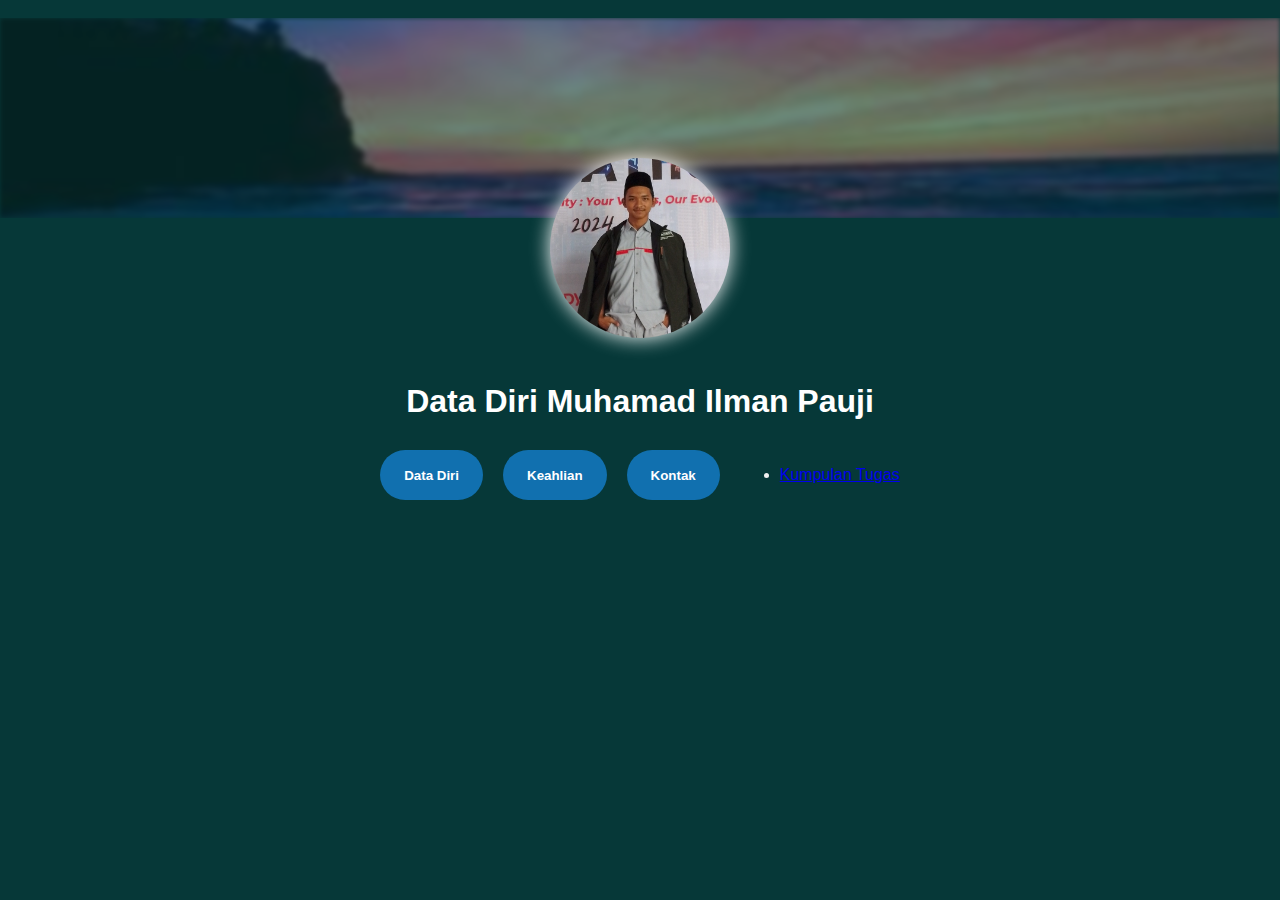
<file: index.html>
<!DOCTYPE html>
<html lang="id">
<head>
  <meta charset="UTF-8" />
  <meta name="viewport" content="width=device-width, initial-scale=1.0" />
  <title>Data Diri Muhamad Ilman Pauji</title>
  <link rel="stylesheet" href="style.css" />
</head>
<body>
  <chard class="container">
      <div class="profile-bg">
        <img src="img/latar belakang.jpeg" alt="Background Profil" class="bg-img" />
      </div>
    </div>
      <div class="container">
        <div class="profile-section">
      <img src="img/profil.jpg" alt="Foto Ilman Pauji" class="profile-img" />
      <h1 class="site-title">Data Diri Muhamad Ilman Pauji</h1>
    </div>

    <nav class="menu">
      <button onclick="showSection('data')">Data Diri</button>
      <button onclick="showSection('skills')">Keahlian</button>
      <button onclick="showSection('contact')">Kontak</button>
      <ul>
 <li><a href="lat_css.html">Kumpulan Tugas</a></li>
    </ul>
    </nav>

    <div class="content">
      <section id="data" class="section hidden">
        <h2>👤 Data Diri</h2>
        <p><strong>Nama:</strong> Muhamad Ilman Pauji</p>
        <p><strong>NIM:</strong> 2510614070</p>
        <p><strong>Prodi:</strong> Teknik Informatika</p>
      </section>

      <section id="skills" class="section hidden">
        <h2>🛠️ Kea hlian</h2>
        <h3>Networking</h3>
        <img src="img/tkj.jpg" alt="Foto Praktik Networking" class="skill-img" />

        <h3>Internet of Things (IoT)</h3>
        <img src="img/iot.jpg" alt="Foto Proyek IoT" class="skill-img" />
        <video controls width="100%" class="skill-video">
          <source src="img/iot.mp4" type="video/mp4" />
          Video tidak dapat ditampilkan.
        </video>
      </section>

      <section id="contact" class="section hidden">
        <h2>📱 Kontak</h2>
        <p><strong>Instagram:</strong> <a href="https://instagram.com/pauji_gikrambil" target="_blank">@pauji_gikrambil</a></p>
        <p><strong>TikTok:</strong> <a href="https://tiktok.com/@mangilman" target="_blank">@mangilman</a></p>
      </section>
    </div>
  </div>

  <script>
    function showSection(id) {
      document.querySelectorAll('.section').forEach(sec => sec.classList.add('hidden'));
      document.getElementById(id).classList.remove('hidden');
    }
  </script>
</body>

</html>
</file>
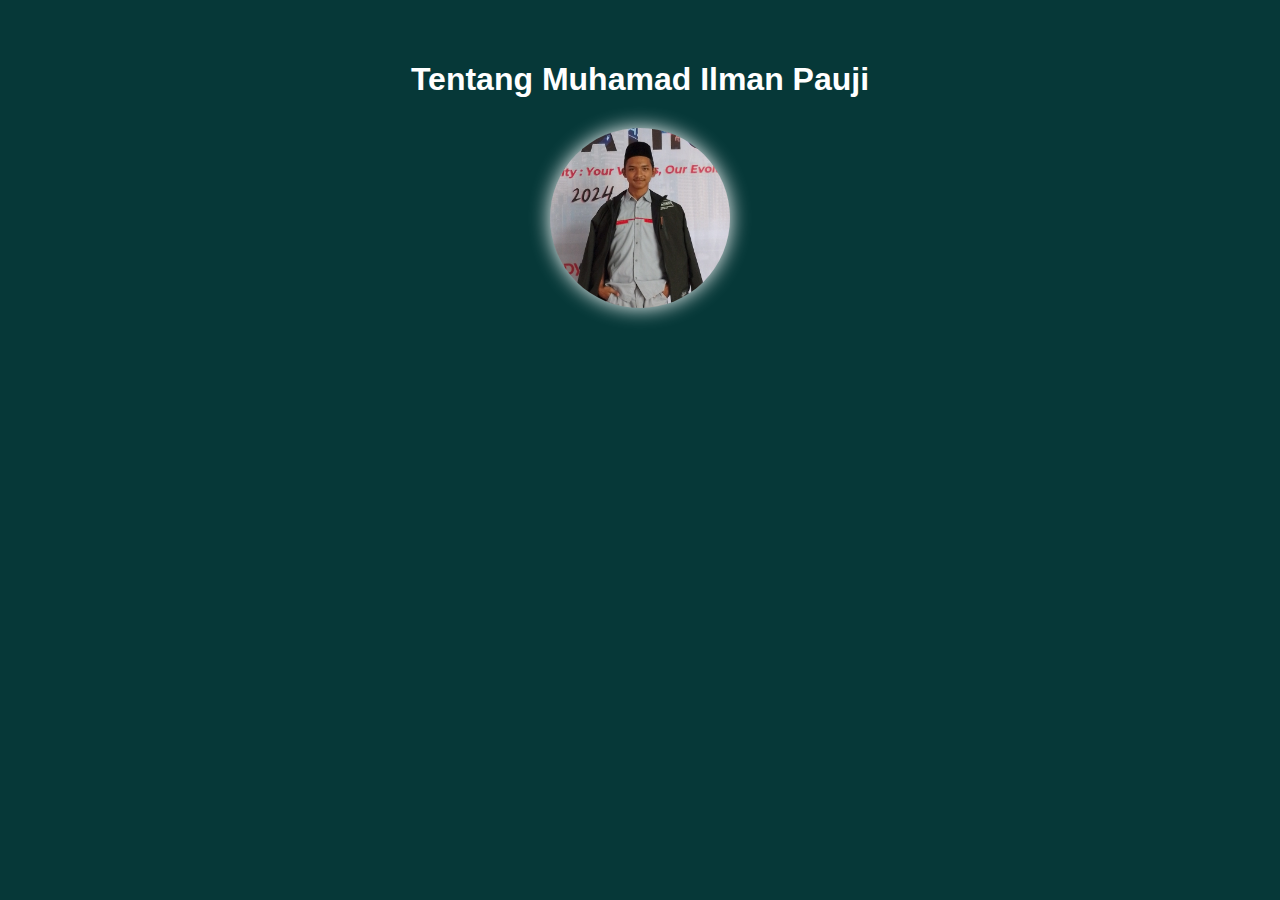
<file: about.html>
<!DOCTYPE html>
<html lang="id">
<head>
  <meta charset="UTF-8" />
  <meta name="viewport" content="width=device-width, initial-scale=1.0" />
  <title>Tentang Ilman Pauji</title>
  <link rel="stylesheet" href="style.css" />
</head>
<body>
  <div class="container">
    <h1 class="site-title">Tentang Muhamad Ilman Pauji</h1>
    <img src="img/profil.jpg" alt="Foto Ilman Pauji" class="profile-img" />
    <div class="content">
      <section class="section">
        <p>Halo! Saya <strong>Muhamad Ilman Pauji</strong>, mahasiswa <strong>Teknik Informatika</strong> yang bersemangat dalam dunia teknologi dan inovasi digital.</p>
        <p>Saya memiliki keahlian di bidang <strong>Networking</strong> dan <strong>Internet of Things (IoT)</strong>, serta aktif membuat proyek-proyek kreatif yang menggabungkan keduanya.</p>
        <p>Website ini dibuat sebagai representasi profesional saya. Terima kasih sudah berkunjung!</p>
      </section>
    </div>
  </div>
</body>
</html>
</file>
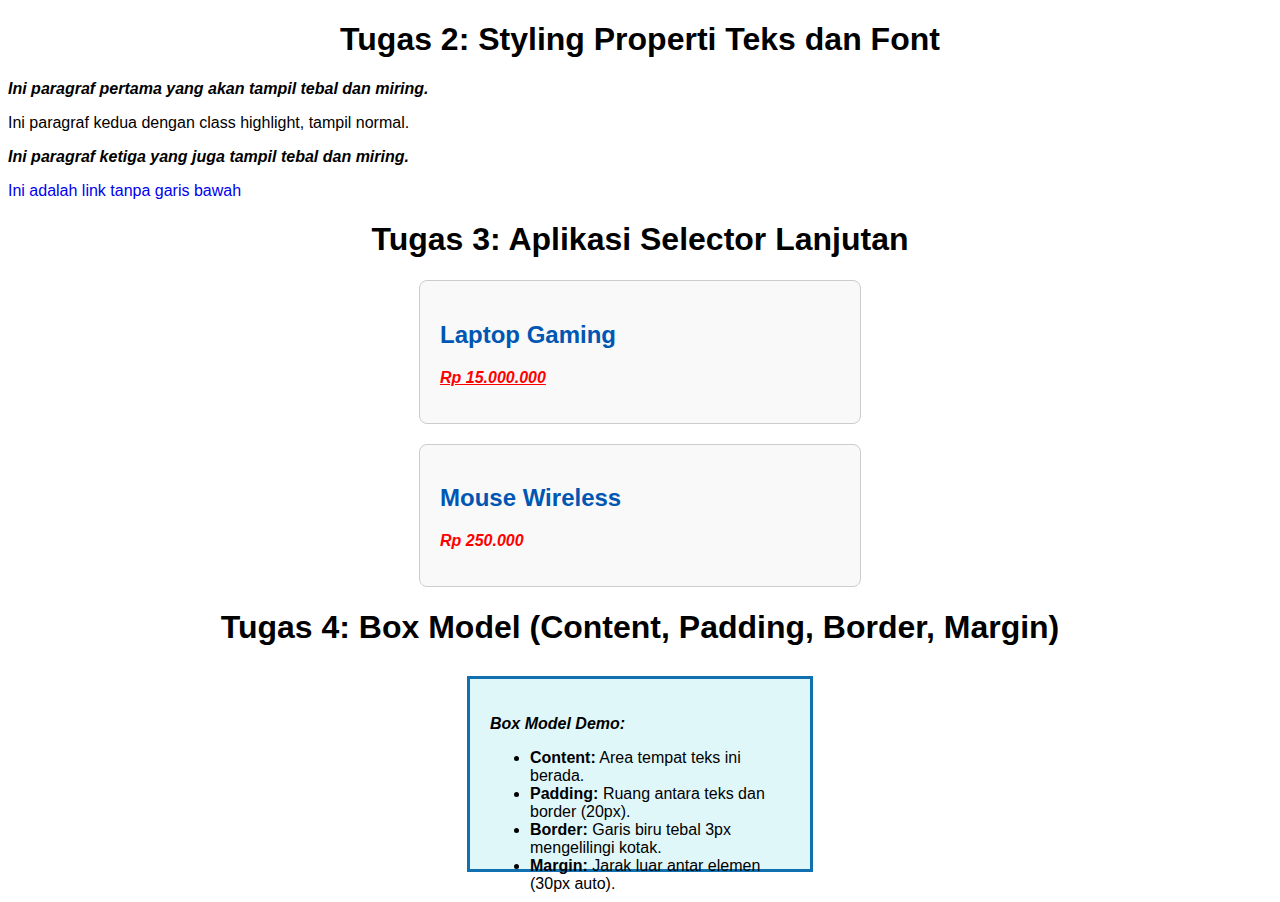
<file: last_css.html>
<!DOCTYPE html>
<html lang="id">
<head>
  <meta charset="UTF-8">
  <title>Contoh Styling CSS</title>
  <style>
    /* 1. Font Family */
    body {
      font-family: Arial, sans-serif;
    }

    /* 2. Teks Alignment */
    h1 {
      text-align: center;
    }

    /* 3. Font Weight & Style */
    p:not(.highlight) {
      font-weight: bold;
      font-style: italic;
    }

    /* 4. Teks Decoration */
    a {
      text-decoration: none;
    }

    /* 5. Styling Judul Kartu */
    .product-card h2 {
      color: #0056b3;
    }

    /* 6. Styling Harga */
    .price {
      color: red;
      font-weight: bold;
    }

    /* 7. ID Unik (Diskon) */
    #diskon {
      text-decoration: underline;
    }

    /* 8. Box Model Demonstration */
    .box-model-demo {
      width: 300px;
      height: 150px;
      padding: 20px;
      border: 3px solid #1170af;
      margin: 30px auto;
      background-color: #e0f7fa;
      color: #000;
      text-align: left;
    }

    /* Tambahan styling opsional */
    .product-card {
      border: 1px solid #ccc;
      padding: 20px;
      margin: 20px auto;
      max-width: 400px;
      background-color: #f9f9f9;
      border-radius: 8px;
    }
  </style>
</head>
<body>
  <h1>Tugas 2: Styling Properti Teks dan Font</h1>

  <p>Ini paragraf pertama yang akan tampil tebal dan miring.</p>
  <p class="highlight">Ini paragraf kedua dengan class highlight, tampil normal.</p>
  <p>Ini paragraf ketiga yang juga tampil tebal dan miring.</p>

  <a href="#">Ini adalah link tanpa garis bawah</a>

  <h1>Tugas 3: Aplikasi Selector Lanjutan</h1>

  <!-- Kartu Produk 1 -->
  <div class="product-card">
    <h2>Laptop Gaming</h2>
    <p class="price" id="diskon">Rp 15.000.000</p>
  </div>

  <!-- Kartu Produk 2 -->
  <div class="product-card">
    <h2>Mouse Wireless</h2>
    <p class="price">Rp 250.000</p>
  </div>

  <h1>Tugas 4: Box Model (Content, Padding, Border, Margin)</h1>

  <div class="box-model-demo">
    <p><strong>Box Model Demo:</strong></p>
    <ul>
      <li><strong>Content:</strong> Area tempat teks ini berada.</li>
      <li><strong>Padding:</strong> Ruang antara teks dan border (20px).</li>
      <li><strong>Border:</strong> Garis biru tebal 3px mengelilingi kotak.</li>
      <li><strong>Margin:</strong> Jarak luar antar elemen (30px auto).</li>
    </ul>
  </div>
</body>
</html>
</file>
<file: style.css>
/* ================================
   STYLE.CSS — Versi Modifikasi
   ================================ */

:root {
  --bg-color: #063838;
  --primary: #ffffff;
  --secondary: #1170af;
  --text: #f0f0f0;
  --font: 'Poppins', sans-serif;
}

body {
  margin: 0;
  font-family: var(--font);
  background-color: var(--bg-color);
  color: var(--text);
}

/* Container Utama */
.container {
  text-align: center;
  padding: 40px 20px;
}

/* Foto Profil */
.profile-section {
  position: relative;
  z-index: 1;
  
}

.profile-img {
  width: 180px;
  height: 180px;
  border-radius: 50%;
  object-fit: cover;
  box-shadow: 0 0 20px var(--primary);
  margin-bottom: 20px;
  background-color: #000000;
  
}

/* Background Persegi Panjang */
.profile-bg {
  position: relative;
  width: 100%;
  height: 200px;
  overflow: hidden;
  margin-bottom: -100px;
  
}

.bg-img {
  width: 100%;
  height: 100%;
  object-fit: cover;
  opacity: 0.4;
  filter: blur(2px);
}

.site-title {
  font-size: 2rem;
  color: var(--primary);
  margin-bottom: 30px;
}

/* Menu Navigasi */
.menu {
  display: flex;
  justify-content: center;
  gap: 20px;
  margin-bottom: 30px;
  flex-wrap: wrap;
}

.menu button {
  background-color: var(--secondary);
  color: #ffffff;
  border: none;
  padding: 12px 24px;
  border-radius: 30px;
  font-weight: bold;
  cursor: pointer;
  transition: background 0.3s ease;
}

.menu button:hover {
  background-color: var(--primary);
}

/* Konten */
.content {
  max-width: 800px;
  margin: auto;
}

.section {
  display: none;
  padding: 20px;
  background-color: #1a1a1a;
  border-radius: 12px;
  box-shadow: 0 0 10px rgba(255,255,255,0.1);
  margin-bottom: 20px;
}

.section h2 {
  color: var(--primary);
  margin-bottom: 15px;
}

.skill-img {
  width: 100%;
  max-width: 500px;
  border-radius: 10px;
  margin: 10px auto;
  box-shadow: 0 0 10px rgba(255,255,255,0.2);
}

.skill-video {
  width: 100%;
  max-width: 400px;
  margin-top: 100px;
  border-radius: 10px;
}

/* Tampilkan Section */
.hidden {
  display: none;
}
menu-tugas {
   display : flex 
}
.cta-button {
   background-color:
.section:not(.hidden) {
  display: block;
}
</file>
